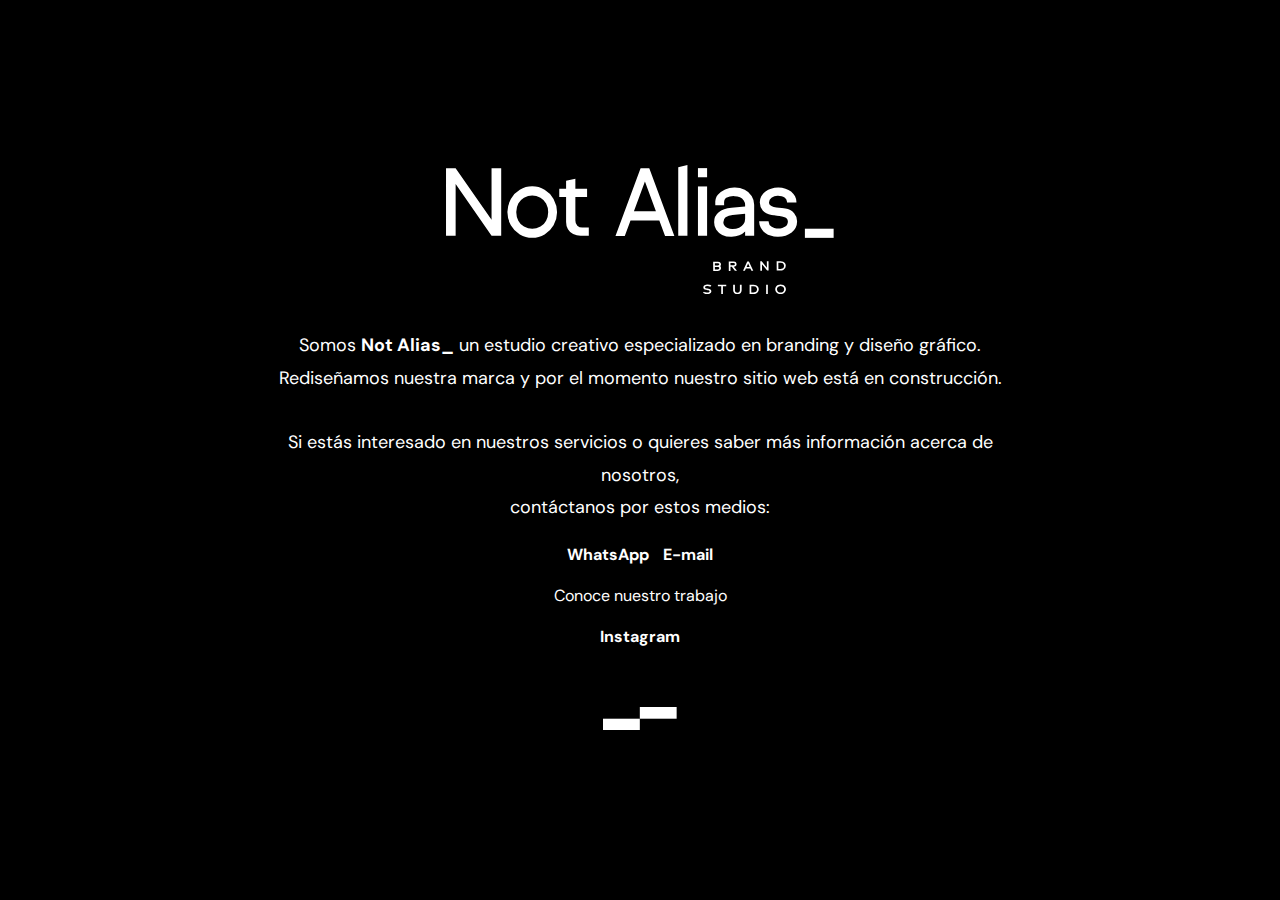
<file: coming-soon/index.html>
<!DOCTYPE html>
<html lang="en">
<head>
    <meta charset="UTF-8">
    <meta http-equiv="X-UA-Compatible" content="IE=edge">
    <meta name="viewport" content="width=device-width, initial-scale=1.0">
    <meta http-equiv="Cache-Control" content="no-cache, mustrevalidate">
    <link rel="preconnect" href="https://fonts.googleapis.com">
    <link rel="stylesheet" href="../style/cs.css">
    <link rel="preconnect" href="https://fonts.gstatic.com" crossorigin>
    <link href="https://fonts.googleapis.com/css2?family=DM+Sans:wght@400;500;700&display=swap" rel="stylesheet">
    <title>Not Alias_</title>
</head>
<body>
    <section class="container">
        <div class="header-desktop">
            <svg xmlns="http://www.w3.org/2000/svg" width="387.66" height="129.17" viewBox="0 0 387.655 129.172">
                <g id="Grupo_80" data-name="Grupo 80" transform="translate(-91.4 -60.253)">
                  <g id="Grupo_78" data-name="Grupo 78" transform="translate(348.379 156.442)">
                    <g id="Grupo_76" data-name="Grupo 76" transform="translate(10.185)">
                      <path id="Trazado_16" data-name="Trazado 16" d="M146.983,80.4l4.6-.034a4.068,4.068,0,0,1,1.706.317,2.557,2.557,0,0,1,1.12.913,2.442,2.442,0,0,1,.394,1.36,2.674,2.674,0,0,1-.2,1.038,2.3,2.3,0,0,1-.519.822v.024a2.754,2.754,0,0,1,.514.856,2.989,2.989,0,0,1,.231,1.067,2.818,2.818,0,0,1-.38,1.432,2.911,2.911,0,0,1-1.12,1.091,3.449,3.449,0,0,1-1.682.423l-4.59.034Zm4.72,3.7a1.59,1.59,0,0,0,1.029-.293,1.021,1.021,0,0,0,.356-.841.948.948,0,0,0-.394-.8,1.8,1.8,0,0,0-1.106-.279l-2.908.019.019,2.221Zm-.067,4.09a1.439,1.439,0,0,0,1.086-.433,1.4,1.4,0,0,0,.394-.985,1.032,1.032,0,0,0-.365-.846,1.629,1.629,0,0,0-1.038-.279l-3,.024.019,2.543Z" transform="translate(-146.983 -79.892)" fill="#fff"/>
                      <path id="Trazado_17" data-name="Trazado 17" d="M158.485,89.642l-2.149.019-3.052-4.066-1.331.01.014,4.1-1.668.014-.072-9.339,4.59-.038a4.014,4.014,0,0,1,1.711.322,2.54,2.54,0,0,1,1.115.908,2.42,2.42,0,0,1,.4,1.36,2.4,2.4,0,0,1-.726,1.8,3.169,3.169,0,0,1-2.038.832Zm-6.547-5.552,2.908-.024a1.759,1.759,0,0,0,1.1-.312.969.969,0,0,0,.385-.822.947.947,0,0,0-.389-.808,1.836,1.836,0,0,0-1.106-.279l-2.908.024Z" transform="translate(-134.634 -79.975)" fill="#fff"/>
                      <path id="Trazado_18" data-name="Trazado 18" d="M156.088,87.471l-1.024,2.216L153.2,89.7l4.211-9.373,1.673-.014,4.355,9.31-1.87.014-1.024-2.2Zm2.182-5.057-1.49,3.552,3.076-.024Z" transform="translate(-123.321 -80.078)" fill="#fff"/>
                      <path id="Trazado_19" data-name="Trazado 19" d="M165.128,89.622l-1.432.014-5.2-6.407.048,6.446-1.687.01-.072-9.339,1.447-.01,5.191,6.393-.048-6.431,1.687-.014Z" transform="translate(-109.675 -80.196)" fill="#fff"/>
                      <path id="Trazado_20" data-name="Trazado 20" d="M166.739,80.818a4.516,4.516,0,0,1,1.9,1.615,4.431,4.431,0,0,1,.7,2.451,4.374,4.374,0,0,1-2.543,4.124,6.283,6.283,0,0,1-2.721.6l-3.821.029-.067-9.339,3.821-.029A6.185,6.185,0,0,1,166.739,80.818Zm-.783,6.845a2.948,2.948,0,0,0,1.245-1.11,3.3,3.3,0,0,0-.024-3.293,2.95,2.95,0,0,0-1.259-1.1,4.411,4.411,0,0,0-1.894-.37l-2.134.014.048,6.282,2.134-.019A4.2,4.2,0,0,0,165.955,87.663Z" transform="translate(-96.702 -80.265)" fill="#fff"/>
                    </g>
                    <g id="Grupo_77" data-name="Grupo 77" transform="translate(0 23.307)">
                      <path id="Trazado_21" data-name="Trazado 21" d="M146.825,94.391a7.794,7.794,0,0,1-1.961-.918l.985-1.211a5.529,5.529,0,0,0,1.6.731,6.549,6.549,0,0,0,1.8.255,3.441,3.441,0,0,0,1.629-.332,1.02,1.02,0,0,0,.62-.932.791.791,0,0,0-.293-.634,1.943,1.943,0,0,0-.721-.351c-.279-.072-.654-.149-1.12-.226l-.144-.01-.125-.029a10.376,10.376,0,0,1-2.3-.591,2.725,2.725,0,0,1-1.187-.841,2.085,2.085,0,0,1-.351-1.226,2.4,2.4,0,0,1,1.226-2.264,5.774,5.774,0,0,1,2.918-.7,6.532,6.532,0,0,1,1.947.317,9.814,9.814,0,0,1,1.932.822l-1.038,1.192a6.512,6.512,0,0,0-1.442-.6,5.236,5.236,0,0,0-1.423-.192,3.669,3.669,0,0,0-1.778.351,1.087,1.087,0,0,0-.61.985.776.776,0,0,0,.216.562,1.732,1.732,0,0,0,.735.38,10.919,10.919,0,0,0,1.461.279,15.71,15.71,0,0,1,1.836.384,3.456,3.456,0,0,1,1.384.788,2.038,2.038,0,0,1,.615,1.567,2.355,2.355,0,0,1-.49,1.48,3.183,3.183,0,0,1-1.4,1,5.783,5.783,0,0,1-2.115.356A7.615,7.615,0,0,1,146.825,94.391Z" transform="translate(-144.864 -85.114)" fill="#fff"/>
                      <path id="Trazado_22" data-name="Trazado 22" d="M153,86.668v7.82h-1.7v-7.82h-3.331V85.149h8.359v1.519Z" transform="translate(-133.048 -84.981)" fill="#fff"/>
                      <path id="Trazado_23" data-name="Trazado 23" d="M152.121,93.5a4.884,4.884,0,0,1-.976-3.249v-5.1h1.74v5.1a3.3,3.3,0,0,0,.582,2.2,3.125,3.125,0,0,0,3.85,0,3.3,3.3,0,0,0,.582-2.2v-5.1h1.745v5.1a4.964,4.964,0,0,1-.961,3.235,4.028,4.028,0,0,1-3.283,1.173A4.07,4.07,0,0,1,152.121,93.5Z" transform="translate(-120.955 -84.981)" fill="#fff"/>
                      <path id="Trazado_24" data-name="Trazado 24" d="M161.114,85.726A4.536,4.536,0,0,1,163,87.355a4.807,4.807,0,0,1,0,4.922,4.48,4.48,0,0,1-1.889,1.634,6.26,6.26,0,0,1-2.725.577h-3.821V85.149h3.821A6.261,6.261,0,0,1,161.114,85.726Zm-.836,6.84a2.98,2.98,0,0,0,1.25-1.106,3.285,3.285,0,0,0,0-3.292,2.906,2.906,0,0,0-1.25-1.1,4.3,4.3,0,0,0-1.889-.389h-2.139V92.96h2.139A4.3,4.3,0,0,0,160.277,92.566Z" transform="translate(-107.929 -84.981)" fill="#fff"/>
                      <path id="Trazado_25" data-name="Trazado 25" d="M158.009,94.488V85.149H159.7v9.339Z" transform="translate(-94.827 -84.981)" fill="#fff"/>
                      <path id="Trazado_26" data-name="Trazado 26" d="M162.481,94.179a4.623,4.623,0,0,1-1.894-1.721,4.992,4.992,0,0,1,0-5.023,4.634,4.634,0,0,1,1.894-1.711,6.367,6.367,0,0,1,5.441,0,4.638,4.638,0,0,1,1.884,1.711,4.738,4.738,0,0,1-1.884,6.739,6.345,6.345,0,0,1-5.441,0Zm4.571-1.346a3.069,3.069,0,0,0,1.254-1.168,3.261,3.261,0,0,0,.452-1.721,3.215,3.215,0,0,0-.452-1.711,3.015,3.015,0,0,0-1.254-1.158,3.956,3.956,0,0,0-1.846-.418,4,4,0,0,0-1.855.418,3.022,3.022,0,0,0-1.264,1.163,3.475,3.475,0,0,0,0,3.427,3.064,3.064,0,0,0,1.264,1.168,4.055,4.055,0,0,0,1.855.413A4.014,4.014,0,0,0,167.052,92.833Z" transform="translate(-87.594 -85.114)" fill="#fff"/>
                    </g>
                  </g>
                  <g id="Grupo_3" data-name="Grupo 3" transform="translate(91.4 60.253)">
                    <g id="Grupo_2" data-name="Grupo 2">
                      <g id="Grupo_1" data-name="Grupo 1">
                        <path id="Trazado_1" data-name="Trazado 1" d="M136.933,112.614,101.172,61.275l-.25-.37H91.4v67.629h9.613v-51.7l35.761,51.334.25.37h9.56V60.905h-9.666Z" transform="translate(-91.4 -57.771)" fill="#fff"/>
                        <path id="Trazado_2" data-name="Trazado 2" d="M150.176,77.3a24.416,24.416,0,0,0-42.726,0,28.369,28.369,0,0,0,0,26.321,24.441,24.441,0,0,0,42.73,0,28.019,28.019,0,0,0,0-26.311ZM144.764,90.46a17.6,17.6,0,0,1-2.057,8.594,14.328,14.328,0,0,1-5.614,5.907,17.342,17.342,0,0,1-16.511,0,14.315,14.315,0,0,1-5.662-5.926,17.343,17.343,0,0,1-2.009-8.575,17.69,17.69,0,0,1,2.009-8.618v-.01a14.362,14.362,0,0,1,5.662-5.826,17.257,17.257,0,0,1,16.467,0,14.351,14.351,0,0,1,5.657,5.826,17.679,17.679,0,0,1,2.057,8.628Z" transform="translate(-42.624 -43.332)" fill="#fff"/>
                        <path id="Trazado_3" data-name="Trazado 3" d="M133.007,110.051a6.668,6.668,0,0,1-1.942-5.061V81.437h11.714V73.179H131.065V63.1l-9.272,2.129v7.95h-6.83v8.258h6.83V106.4a13.627,13.627,0,0,0,1.851,7.152,13.032,13.032,0,0,0,5.191,4.9h0a16.985,16.985,0,0,0,7.662,1.721H144.5v-8.253H138.39A7.363,7.363,0,0,1,133.007,110.051Z" transform="translate(-1.706 -49.416)" fill="#fff"/>
                        <path id="Trazado_4" data-name="Trazado 4" d="M139.719,131.015H148.9V60.253l-9.185,2.134Z" transform="translate(92.53 -60.253)" fill="#fff"/>
                        <rect id="Rectángulo_1" data-name="Rectángulo 1" width="9.137" height="49.317" transform="translate(251.96 21.447)" fill="#fff"/>
                        <path id="Trazado_5" data-name="Trazado 5" d="M177.765,67.2a21.95,21.95,0,0,0-10.176-2.254,21.457,21.457,0,0,0-9.45,2.024,23.368,23.368,0,0,0-7.219,5.206c-1.98,2.033-2.85,5.282-2.576,9.647l.048.812h8.844l-.067-.928c-.255-3.47.466-5.691,2.139-6.623a18.076,18.076,0,0,1,8.277-1.529,12.275,12.275,0,0,1,5.422,1.158,8.921,8.921,0,0,1,3.783,3.182,7.684,7.684,0,0,1,1.394,4.537v1.452l-13.718,1.25c-5.4.5-9.666,1.98-12.67,4.422a12.276,12.276,0,0,0-4.6,10.108,13.607,13.607,0,0,0,2.125,7.57,14.19,14.19,0,0,0,5.946,5.109,20.53,20.53,0,0,0,8.969,1.851,21.151,21.151,0,0,0,8.166-1.428,17.377,17.377,0,0,0,5.782-3.792v4.158h9.046V82.209a16.128,16.128,0,0,0-2.509-8.883A16.916,16.916,0,0,0,177.765,67.2Zm.418,23.942v5.268a8.824,8.824,0,0,1-1.577,5.028,10.585,10.585,0,0,1-4.4,3.663,15.69,15.69,0,0,1-6.648,1.375,12.076,12.076,0,0,1-4.951-.942,6.833,6.833,0,0,1-3.124-2.495,5.7,5.7,0,0,1-1.067-3.456,6.113,6.113,0,0,1,2.24-4.884,12.746,12.746,0,0,1,6.893-2.365Z" transform="translate(120.949 -42.416)" fill="#fff"/>
                        <path id="Trazado_6" data-name="Trazado 6" d="M182.787,86.019c-2.5-.433-4.629-.726-6.489-.884-1.716-.187-3.418-.457-5.2-.822a8.041,8.041,0,0,1-3.437-1.553,3.678,3.678,0,0,1-1.221-3.115,5.713,5.713,0,0,1,2.442-4.561,10.856,10.856,0,0,1,6.523-1.8,14.7,14.7,0,0,1,3.634.447A9.684,9.684,0,0,1,181.931,75a5.486,5.486,0,0,1,2.4,4.023l.067.788h9.421l-.048-.908a12.811,12.811,0,0,0-1.375-5.162,15.921,15.921,0,0,0-9.531-7.7,22.57,22.57,0,0,0-7.152-1.1,23.078,23.078,0,0,0-7.32,1.1,15.913,15.913,0,0,0-9.753,7.691,12.628,12.628,0,0,0-1.466,5.96,12.145,12.145,0,0,0,2.937,8.229c1.87,2.2,4.739,3.672,8.825,4.528l2.149.312c.437.043.923.111,1.442.183s1.086.149,1.682.216a51.018,51.018,0,0,1,5.186.74,10.7,10.7,0,0,1,3.355,1.1,4.774,4.774,0,0,1,1.913,1.7,5,5,0,0,1,.591,2.519,5.127,5.127,0,0,1-.7,2.639,5.969,5.969,0,0,1-1.87,2.062,10.585,10.585,0,0,1-3.028,1.379,15.8,15.8,0,0,1-7.95,0,10.151,10.151,0,0,1-3.047-1.379,5.9,5.9,0,0,1-2.615-4.47l-.067-.793h-9.421l.043.908a12.683,12.683,0,0,0,1.456,5.412,16.255,16.255,0,0,0,9.777,8.008,21.3,21.3,0,0,0,7.441,1.2,24.488,24.488,0,0,0,7.662-1.139,19.31,19.31,0,0,0,6.085-3.091l.024-.014a15.047,15.047,0,0,0,3.975-4.787A13.41,13.41,0,0,0,194.438,99a12.275,12.275,0,0,0-2.932-8.45A14.014,14.014,0,0,0,182.787,86.019Z" transform="translate(156.644 -42.409)" fill="#fff"/>
                        <path id="Trazado_7" data-name="Trazado 7" d="M160.421,60.905h-8.657l-25.1,67.845h9.3l5.739-15.511h28.806l5.739,15.511h9.3L160.647,61.467Zm6.686,43.153H145.1l11.007-29.748Z" transform="translate(42.82 -57.771)" fill="#fff"/>
                        <rect id="Rectángulo_2" data-name="Rectángulo 2" width="9.137" height="9.137" transform="translate(251.96 3.132)" fill="#fff"/>
                      </g>
                      <rect id="Rectángulo_3" data-name="Rectángulo 3" width="28.746" height="9.137" transform="translate(358.909 63.72)" fill="#fff"/>
                    </g>
                  </g>
                </g>
              </svg>
                     
              
            <!-- <img class="title" src="../assets/img/notalias.png" alt=""> -->
            <!-- <nav class="title">Not Alias_</nav>
            <nav class="sub-title">B R A N D S T U D I O</nav> -->
        </div>
        <div class="header-mobil">
          <svg xmlns="http://www.w3.org/2000/svg" width="203.761" height="67.896" viewBox="0 0 203.761 67.896">
            <g id="Grupo_82" data-name="Grupo 82" transform="translate(-91.4 -60.253)">
              <g id="Grupo_78" data-name="Grupo 78" transform="translate(226.474 110.812)">
                <g id="Grupo_76" data-name="Grupo 76" transform="translate(5.354)">
                  <path id="Trazado_16" data-name="Trazado 16" d="M146.983,80.381l2.415-.018a2.138,2.138,0,0,1,.9.167,1.344,1.344,0,0,1,.589.48,1.284,1.284,0,0,1,.207.715,1.406,1.406,0,0,1-.1.546,1.207,1.207,0,0,1-.273.432v.013a1.448,1.448,0,0,1,.27.45,1.571,1.571,0,0,1,.121.561,1.481,1.481,0,0,1-.2.753,1.53,1.53,0,0,1-.589.574,1.813,1.813,0,0,1-.884.222l-2.413.018Zm2.481,1.945a.836.836,0,0,0,.541-.154.536.536,0,0,0,.187-.442.5.5,0,0,0-.207-.422.948.948,0,0,0-.581-.147l-1.529.01.01,1.167Zm-.035,2.15a.757.757,0,0,0,.571-.227.734.734,0,0,0,.207-.518.542.542,0,0,0-.192-.445.856.856,0,0,0-.546-.147l-1.579.013.01,1.337Z" transform="translate(-146.983 -80.115)" fill="#fff"/>
                  <path id="Trazado_17" data-name="Trazado 17" d="M154.567,85.23l-1.129.01-1.6-2.137-.7.005.008,2.155-.877.008-.038-4.909,2.413-.02a2.11,2.11,0,0,1,.9.169,1.335,1.335,0,0,1,.586.478,1.272,1.272,0,0,1,.21.715,1.259,1.259,0,0,1-.382.947,1.666,1.666,0,0,1-1.071.437Zm-3.441-2.918,1.529-.013a.924.924,0,0,0,.576-.164.51.51,0,0,0,.2-.432.5.5,0,0,0-.2-.424.965.965,0,0,0-.581-.147l-1.528.013Z" transform="translate(-142.031 -80.149)" fill="#fff"/>
                  <path id="Trazado_18" data-name="Trazado 18" d="M154.717,84.076l-.538,1.165-.98.008,2.213-4.927.879-.008,2.289,4.894-.983.008-.538-1.157Zm1.147-2.658-.783,1.867,1.617-.013Z" transform="translate(-137.495 -80.19)" fill="#fff"/>
                  <path id="Trazado_19" data-name="Trazado 19" d="M161.17,85.192l-.753.008-2.734-3.368.025,3.388-.887.005-.038-4.909.76-.005,2.729,3.36-.025-3.38.887-.008Z" transform="translate(-132.022 -80.237)" fill="#fff"/>
                  <path id="Trazado_20" data-name="Trazado 20" d="M163.633,80.556a2.374,2.374,0,0,1,1,.849A2.329,2.329,0,0,1,165,82.693a2.3,2.3,0,0,1-1.336,2.168,3.3,3.3,0,0,1-1.43.313l-2.009.015-.035-4.909,2.009-.015A3.251,3.251,0,0,1,163.633,80.556Zm-.412,3.6a1.55,1.55,0,0,0,.654-.584,1.735,1.735,0,0,0-.013-1.731,1.55,1.55,0,0,0-.662-.576,2.318,2.318,0,0,0-1-.195l-1.122.008.025,3.3,1.122-.01A2.209,2.209,0,0,0,163.221,84.153Z" transform="translate(-126.82 -80.265)" fill="#fff"/>
                </g>
                <g id="Grupo_77" data-name="Grupo 77" transform="translate(0 12.251)">
                  <path id="Trazado_21" data-name="Trazado 21" d="M145.895,89.99a4.1,4.1,0,0,1-1.031-.483l.518-.637a2.906,2.906,0,0,0,.841.384,3.442,3.442,0,0,0,.945.134,1.808,1.808,0,0,0,.856-.174.536.536,0,0,0,.326-.49.416.416,0,0,0-.154-.333,1.021,1.021,0,0,0-.379-.184c-.146-.038-.344-.078-.589-.119l-.076-.005-.066-.015a5.454,5.454,0,0,1-1.208-.311,1.432,1.432,0,0,1-.624-.442,1.1,1.1,0,0,1-.184-.644,1.261,1.261,0,0,1,.644-1.19,3.035,3.035,0,0,1,1.534-.366,3.433,3.433,0,0,1,1.023.167,5.158,5.158,0,0,1,1.016.432l-.546.627a3.423,3.423,0,0,0-.758-.313,2.752,2.752,0,0,0-.748-.1,1.929,1.929,0,0,0-.935.184.571.571,0,0,0-.321.518.408.408,0,0,0,.114.3.91.91,0,0,0,.387.2,5.74,5.74,0,0,0,.768.147,8.258,8.258,0,0,1,.965.2,1.816,1.816,0,0,1,.728.414,1.071,1.071,0,0,1,.323.824,1.238,1.238,0,0,1-.258.778,1.673,1.673,0,0,1-.735.525,3.04,3.04,0,0,1-1.112.187A4,4,0,0,1,145.895,89.99Z" transform="translate(-144.864 -85.114)" fill="#fff"/>
                  <path id="Trazado_22" data-name="Trazado 22" d="M150.611,85.947v4.111h-.892V85.947h-1.751v-.8h4.394v.8Z" transform="translate(-140.126 -85.061)" fill="#fff"/>
                  <path id="Trazado_23" data-name="Trazado 23" d="M151.658,89.537a2.567,2.567,0,0,1-.513-1.708V85.149h.915V87.83a1.735,1.735,0,0,0,.306,1.157,1.643,1.643,0,0,0,2.024,0,1.735,1.735,0,0,0,.306-1.157V85.149h.917V87.83a2.609,2.609,0,0,1-.505,1.7,2.117,2.117,0,0,1-1.726.616A2.14,2.14,0,0,1,151.658,89.537Z" transform="translate(-135.276 -85.061)" fill="#fff"/>
                  <path id="Trazado_24" data-name="Trazado 24" d="M158.008,85.452a2.384,2.384,0,0,1,.993.856,2.527,2.527,0,0,1,0,2.587,2.355,2.355,0,0,1-.993.859,3.291,3.291,0,0,1-1.433.3h-2.009V85.149h2.009A3.291,3.291,0,0,1,158.008,85.452Zm-.44,3.6a1.566,1.566,0,0,0,.657-.581,1.727,1.727,0,0,0,0-1.731,1.528,1.528,0,0,0-.657-.579,2.263,2.263,0,0,0-.993-.2h-1.124v3.3h1.124A2.262,2.262,0,0,0,157.568,89.047Z" transform="translate(-130.053 -85.061)" fill="#fff"/>
                  <path id="Trazado_25" data-name="Trazado 25" d="M158.009,90.058V85.149h.887v4.909Z" transform="translate(-124.799 -85.061)" fill="#fff"/>
                  <path id="Trazado_26" data-name="Trazado 26" d="M161.261,89.879a2.43,2.43,0,0,1-1-.9,2.624,2.624,0,0,1,0-2.64,2.436,2.436,0,0,1,1-.9,3.347,3.347,0,0,1,2.86,0,2.438,2.438,0,0,1,.99.9,2.49,2.49,0,0,1-.99,3.542,3.335,3.335,0,0,1-2.86,0Zm2.4-.707a1.613,1.613,0,0,0,.659-.614,1.714,1.714,0,0,0,.237-.9,1.69,1.69,0,0,0-.237-.9,1.585,1.585,0,0,0-.659-.609,2.079,2.079,0,0,0-.97-.22,2.1,2.1,0,0,0-.975.22,1.589,1.589,0,0,0-.664.611,1.827,1.827,0,0,0,0,1.8,1.611,1.611,0,0,0,.664.614,2.131,2.131,0,0,0,.975.217A2.11,2.11,0,0,0,163.663,89.171Z" transform="translate(-121.899 -85.114)" fill="#fff"/>
                </g>
              </g>
              <g id="Grupo_3" data-name="Grupo 3" transform="translate(91.4 60.253)">
                <g id="Grupo_2" data-name="Grupo 2">
                  <g id="Grupo_1" data-name="Grupo 1">
                    <path id="Trazado_1" data-name="Trazado 1" d="M115.333,88.085,96.536,61.1l-.131-.195h-5V96.452h5.053V69.275l18.8,26.983.131.195h5.025V60.905h-5.081Z" transform="translate(-91.4 -59.258)" fill="#fff"/>
                    <path id="Trazado_2" data-name="Trazado 2" d="M128.373,71.32a12.833,12.833,0,0,0-22.458,0,14.911,14.911,0,0,0,0,13.835,12.847,12.847,0,0,0,22.46,0,14.727,14.727,0,0,0,0-13.83Zm-2.845,6.92a9.253,9.253,0,0,1-1.081,4.517,7.531,7.531,0,0,1-2.951,3.1,9.115,9.115,0,0,1-8.678,0,7.524,7.524,0,0,1-2.976-3.115,9.116,9.116,0,0,1-1.056-4.507,9.3,9.3,0,0,1,1.056-4.53V73.7a7.549,7.549,0,0,1,2.976-3.062,9.071,9.071,0,0,1,8.656,0,7.543,7.543,0,0,1,2.974,3.062,9.293,9.293,0,0,1,1.081,4.535Z" transform="translate(-71.841 -53.468)" fill="#fff"/>
                    <path id="Trazado_3" data-name="Trazado 3" d="M124.447,87.778a3.5,3.5,0,0,1-1.021-2.66V72.738h6.157V68.4h-6.157V63.1l-4.874,1.119V68.4h-3.59v4.34h3.59V85.861a7.163,7.163,0,0,0,.973,3.759,6.85,6.85,0,0,0,2.729,2.577h0a8.928,8.928,0,0,0,4.027.9h4.209V88.764h-3.214A3.87,3.87,0,0,1,124.447,87.778Z" transform="translate(-55.432 -55.907)" fill="#fff"/>
                    <path id="Trazado_4" data-name="Trazado 4" d="M139.719,97.447h4.828V60.253l-4.828,1.122Z" transform="translate(-17.643 -60.253)" fill="#fff"/>
                    <rect id="Rectángulo_1" data-name="Rectángulo 1" width="4.803" height="25.922" transform="translate(132.436 11.273)" fill="#fff"/>
                    <path id="Trazado_5" data-name="Trazado 5" d="M163.259,66.127a11.538,11.538,0,0,0-5.349-1.185,11.278,11.278,0,0,0-4.967,1.064,12.283,12.283,0,0,0-3.795,2.736c-1.041,1.069-1.5,2.777-1.354,5.071l.025.427h4.649l-.035-.488c-.134-1.824.245-2.991,1.124-3.481a9.5,9.5,0,0,1,4.351-.8,6.452,6.452,0,0,1,2.85.609,4.689,4.689,0,0,1,1.988,1.673,4.039,4.039,0,0,1,.733,2.385V74.9l-7.211.657a12.17,12.17,0,0,0-6.66,2.324,6.453,6.453,0,0,0-2.418,5.313,7.152,7.152,0,0,0,1.117,3.979,7.459,7.459,0,0,0,3.125,2.686,10.791,10.791,0,0,0,4.714.973,11.118,11.118,0,0,0,4.292-.75,9.134,9.134,0,0,0,3.039-1.993v2.185h4.755V74.017a8.477,8.477,0,0,0-1.319-4.669A8.892,8.892,0,0,0,163.259,66.127Zm.22,12.584V81.48a4.638,4.638,0,0,1-.829,2.643,5.564,5.564,0,0,1-2.312,1.925,8.247,8.247,0,0,1-3.494.723,6.347,6.347,0,0,1-2.6-.5,3.592,3.592,0,0,1-1.642-1.311,2.994,2.994,0,0,1-.561-1.817,3.213,3.213,0,0,1,1.177-2.567,6.7,6.7,0,0,1,3.623-1.243Z" transform="translate(-6.247 -53.1)" fill="#fff"/>
                    <path id="Trazado_6" data-name="Trazado 6" d="M170.346,76.02c-1.314-.227-2.433-.381-3.411-.465-.9-.1-1.8-.24-2.731-.432a4.226,4.226,0,0,1-1.806-.816,1.933,1.933,0,0,1-.642-1.637,3,3,0,0,1,1.283-2.4,5.706,5.706,0,0,1,3.428-.945,7.724,7.724,0,0,1,1.91.235,5.09,5.09,0,0,1,1.518.664,2.884,2.884,0,0,1,1.263,2.115l.035.414h4.952l-.025-.478a6.734,6.734,0,0,0-.723-2.713,8.369,8.369,0,0,0-5.01-4.045,11.863,11.863,0,0,0-3.759-.579,12.131,12.131,0,0,0-3.848.579,8.364,8.364,0,0,0-5.126,4.042,6.638,6.638,0,0,0-.771,3.133,6.384,6.384,0,0,0,1.544,4.325,7.958,7.958,0,0,0,4.639,2.38l1.129.164c.23.023.485.058.758.1s.571.078.884.114a26.815,26.815,0,0,1,2.726.389,5.626,5.626,0,0,1,1.763.576,2.509,2.509,0,0,1,1.005.894,2.63,2.63,0,0,1,.311,1.324,2.7,2.7,0,0,1-.366,1.387,3.138,3.138,0,0,1-.983,1.084,5.564,5.564,0,0,1-1.592.725,8.3,8.3,0,0,1-4.179,0,5.336,5.336,0,0,1-1.6-.725,3.1,3.1,0,0,1-1.374-2.35l-.035-.417h-4.952l.023.477a6.667,6.667,0,0,0,.766,2.845,8.544,8.544,0,0,0,5.139,4.209,11.2,11.2,0,0,0,3.911.632,12.871,12.871,0,0,0,4.027-.6,10.149,10.149,0,0,0,3.2-1.625l.013-.008a7.909,7.909,0,0,0,2.089-2.516,7.049,7.049,0,0,0,.743-3.236,6.452,6.452,0,0,0-1.541-4.442A7.366,7.366,0,0,0,170.346,76.02Z" transform="translate(8.067 -53.098)" fill="#fff"/>
                    <path id="Trazado_7" data-name="Trazado 7" d="M144.406,60.905h-4.55l-13.2,35.661h4.889l3.017-8.153h15.141l3.017,8.153h4.886L144.525,61.2Zm3.514,22.683H136.352l5.786-15.636Z" transform="translate(-37.577 -59.258)" fill="#fff"/>
                    <rect id="Rectángulo_2" data-name="Rectángulo 2" width="4.803" height="4.803" transform="translate(132.436 1.646)" fill="#fff"/>
                  </g>
                  <rect id="Rectángulo_3" data-name="Rectángulo 3" width="15.11" height="4.803" transform="translate(188.651 33.493)" fill="#fff"/>
                </g>
              </g>
            </g>
          </svg>
          
        </div>
        <div class="content">
            <div class="description">
                <p>
                    Somos <strong>Not Alias_</strong> un estudio
                    creativo especializado en branding y diseño gráfico.<br>

                    Rediseñamos nuestra marca y por el momento 
                    nuestro sitio web está en construcción.<br><br>

                    Si estás interesado en nuestros servicios o 
                    quieres saber más información acerca de nosotros, <br class="br"> 
                    contáctanos por estos medios:
                </p>
            </div>
            <ul class="links">
                <li><strong><a href="https://wa.me/523313583548">WhatsApp</a> <a href="mailto:hello@notalias.com">E-mail</a></strong></li>
                <li>Conoce nuestro trabajo</li>
                <li><strong><a href="https://www.instagram.com/notalias__/?igshid=YmMyMTA2M2Y=">Instagram</a></strong></li>
            </ul>
        </div>
        <div class="footer-desktop">
          <svg xmlns="http://www.w3.org/2000/svg" width="73.656" height="23.413" viewBox="0 0 73.656 23.413">
            <g id="Grupo_81" data-name="Grupo 81" transform="translate(-1745.411 -49.72)">
              <rect id="Rectángulo_20" data-name="Rectángulo 20" width="36.828" height="11.706" transform="translate(1782.239 49.72)" fill="#fff"/>
              <rect id="Rectángulo_21" data-name="Rectángulo 21" width="36.828" height="11.706" transform="translate(1745.411 61.426)" fill="#fff"/>
            </g>
          </svg>
        </div>
        <div class="footer-mobil">
          <svg xmlns="http://www.w3.org/2000/svg" width="52.438" height="16.668" viewBox="0 0 52.438 16.668">
            <g id="Grupo_83" data-name="Grupo 83" transform="translate(-1745.411 -49.72)">
              <rect id="Rectángulo_20" data-name="Rectángulo 20" width="26.219" height="8.334" transform="translate(1771.63 49.72)" fill="#fff"/>
              <rect id="Rectángulo_21" data-name="Rectángulo 21" width="26.219" height="8.334" transform="translate(1745.411 58.054)" fill="#fff"/>
            </g>
          </svg>          
        </div>
    </section>
</body>
</html>
</file>
<file: style/cs.css>
*{
    padding: 0;
    margin: 0;
    outline: 0;
    box-sizing: border-box;
}

body{
    font-family: 'DM Sans', sans-serif, 'Lucida Sans', 'Lucida Sans Regular', 'Lucida Grande', 'Lucida Sans Unicode', Geneva, Verdana;
    background: black;
    color: white;
}

.container{
    width: 60vw;
    height: 100vh;
    display: flex;
    flex-direction: column;
    margin: auto;
    justify-content: center;
    align-content: center;
}

.header-desktop{
    align-self: center;
}

.header-mobil{
    align-self: center;
    display: none;
}

.content{
    margin: 30px 0;
}

.description{
    text-align: center;
    font-weight: 400;
    line-height: 1.8;
    font-size: 18px;
}

.links{
    text-align: center;
    list-style: none;
    margin: 20px 0 0 0;
}

.links li{
    margin: 20px 0;
}

.links li a{
    text-decoration: none;
    color: white;
    margin: 0 5px;
}

.footer-desktop{
    align-self: center;
    margin-top: 10px;
}

.footer-mobil{
    align-self: center;
    margin-top: 10px;
    display: none;
}

@media screen and (max-width: 768px){
    .title{
        width: 170px;
        height: 64px;
    }
    
    .container{
        width: 60vw;
    }

    .description{
        font-size: 14px;
        line-height: normal;
    }

    .links{
        font-size: 14px;
    }

    .header-desktop{
        display: none;
    }

    .header-mobil{
        width: 100%;
        justify-content: center;
        display: inline-flex;
    }

    .footer-desktop{
        display: none;
    }

    .footer-mobil{
        display: inline-flex;

    }
    
    .br{
        display: none;
    }

}
</file>
